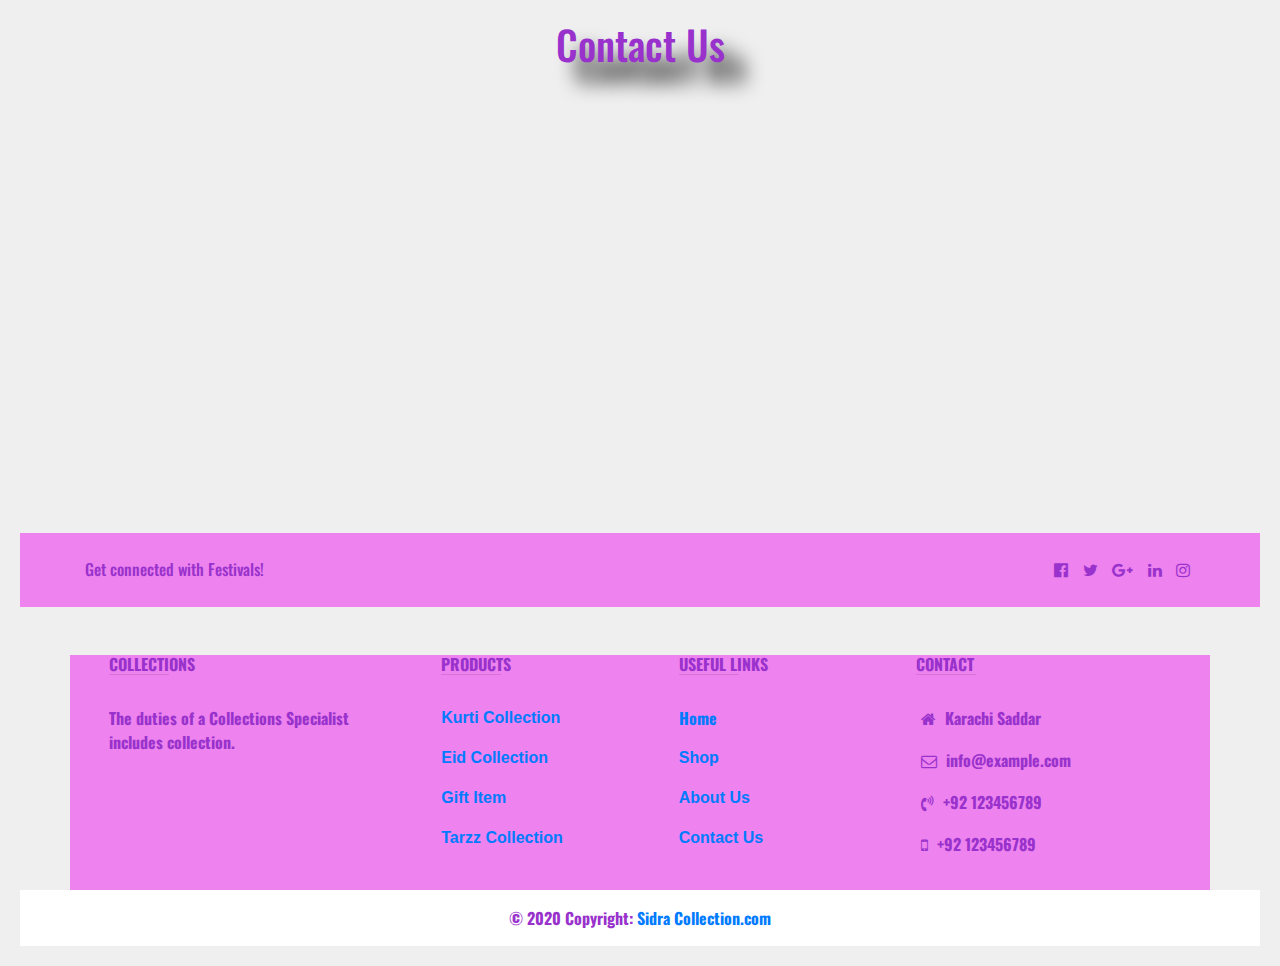
<file: contact.html>
<!DOCTYPE html>
<html lang="en">
  <head>
    <meta charset="UTF-8" />
    <meta name="viewport" content="width=device-width, initial-scale=1.0" />
    <title>Contact Us</title>
    <link
      rel="stylesheet"
      href="https://stackpath.bootstrapcdn.com/bootstrap/4.4.1/css/bootstrap.min.css"
      integrity="sha384-Vkoo8x4CGsO3+Hhxv8T/Q5PaXtkKtu6ug5TOeNV6gBiFeWPGFN9MuhOf23Q9Ifjh"
      crossorigin="anonymous"
    />
    <link
      rel="stylesheet"
      href="https://cdnjs.cloudflare.com/ajax/libs/font-awesome/4.7.0/css/font-awesome.min.css"
    />
    <link
      href="https://fonts.googleapis.com/css2?family=Oswald&display=swap"
      rel="stylesheet"
    />
    <link rel="stylesheet" href="style.css" />
  </head>
  <body>
    <div class="heading">
      <h1>Contact Us</h1>

      <section>
        <iframe
          src="https://www.google.com/maps/embed?pb=!1m18!1m12!1m3!1d57929.235466552935!2d66.98017300313596!3d24.844128019638156!2m3!1f0!2f0!3f0!3m2!1i1024!2i768!4f13.1!3m3!1m2!1s0x3eb33e70a31f45a9%3A0x25e252450977ec12!2sSaddar%20Town%2C%20Karachi%2C%20Sindh!5e0!3m2!1sen!2s!4v1590486718552!5m2!1sen!2s"
          width="100%"
          height="450"
          frameborder="0"
          style="border: 0;"
          allowfullscreen=""
          aria-hidden="false"
          tabindex="0"
          class="x"
        ></iframe>
      </section>

      <footer class="page-footer font-small unique-color-dark">
        <div class="x1">
          <div class="container">
            <!-- Grid row-->
            <div class="row py-4 d-flex align-items-center">
              <!-- Grid column -->
              <div
                class="col-md-6 col-lg-5 text-center text-md-left mb-4 mb-md-0"
              >
                <h6 class="mb-0">Get connected with Festivals!</h6>
              </div>
              <!-- Grid column -->

              <!-- Grid column -->
              <div class="col-md-6 col-lg-7 text-center text-md-right">
                <!-- Facebook -->
                <a>
                  <i class="fa fa-facebook-official" aria-hidden="true"></i>
                </a>
                <!-- Twitter -->
                <a>
                  <i class="fa fa-twitter" aria-hidden="true"></i>
                </a>
                <!-- Google +-->
                <a>
                  <i class="fa fa-google-plus" aria-hidden="true"></i>
                </a>
                <!--Linkedin -->
                <a>
                  <i class="fa fa-linkedin" aria-hidden="true"></i>
                </a>
                <!--Instagram-->
                <a>
                  <i class="fa fa-instagram" aria-hidden="true"></i>
                </a>
              </div>
              <!-- Grid column -->
            </div>
            <!-- Grid row-->
          </div>
        </div>

        <!-- Footer Links -->
        <div class="container text-center text-md-left mt-5 x2">
          <!-- Grid row -->
          <div class="row mt-3">
            <!-- Grid column -->
            <div class="col-md-3 col-lg-4 col-xl-3 mx-auto mb-4">
              <!-- Content -->
              <h6 class="text-uppercase font-weight-bold mb-0">Collections</h6>
              <hr
                class="deep-purple accent-2 mb-4 mt-0 d-inline-block mx-auto hr"
                style="width: 60px;"
              />
              <p class="mb-0">
                The duties of a Collections Specialist includes collection.
              </p>
            </div>
            <!-- Grid column -->

            <!-- Grid column -->
            <div class="col-md-2 col-lg-2 col-xl-2 mx-auto mb-4">
              <!-- Links -->
              <h6 class="text-uppercase font-weight-bold mb-0">Products</h6>
              <hr
                class="deep-purple accent-2 mb-4 mt-0 d-inline-block mx-auto"
                style="width: 60px;"
              />
              <p>
                <a href="#!">Kurti Collection</a>
              </p>
              <p>
                <a href="#!">Eid Collection</a>
              </p>
              <p>
                <a href="#!">Gift Item</a>
              </p>
              <p>
                <a href="#!">Tarzz Collection</a>
              </p>
            </div>
            <!-- Grid column -->

            <!-- Grid column -->
            <div class="col-md-3 col-lg-2 col-xl-2 mx-auto mb-4">
              <!-- Links -->
              <h6 class="text-uppercase font-weight-bold mb-0">Useful links</h6>
              <hr
                class="deep-purple accent-2 mb-4 mt-0 d-inline-block mx-auto"
                style="width: 60px;"
              />
              <p class="x">
                <a href="index.html">Home</a>
              </p>
              <p>
                <a href="kurti.html">Shop</a>
                <a href=""></a>
              </p>
              <p>
                <a href="about.html">About Us</a>
              </p>
              <p>
                <a href="contact.html">Contact Us</a>
              </p>
            </div>
            <!-- Grid column -->

            <!-- Grid column -->
            <div class="col-md-4 col-lg-3 col-xl-3 mx-auto mb-md-0 mb-4">
              <!-- Links -->
              <h6 class="text-uppercase font-weight-bold mb-0">Contact</h6>
              <hr
                class="deep-purple accent-2 mb-4 mt-0 d-inline-block mx-auto"
                style="width: 60px;"
              />
              <p class="x">
                <i class="fa fa-home" aria-hidden="true"></i>
                Karachi Saddar
              </p>
              <p class="x">
                <i class="fa fa-envelope-o" aria-hidden="true"></i>
                info@example.com
              </p>
              <p class="x">
                <i class="fa fa-volume-control-phone" aria-hidden="true"></i>
                +92 123456789
              </p>
              <p class="x">
                <i class="fa fa-mobile" aria-hidden="true"></i>
                +92 123456789
              </p>
            </div>
            <!-- Grid column -->
          </div>
          <!-- Grid row -->
        </div>
        <!-- Footer Links -->

        <!-- Copyright -->
        <div class="footer-copyright text-center py-3 xc x">
          © 2020 Copyright:
          <a href="#">  Sidra Collection.com</a>
        </div>
        <!-- Copyright -->
      </footer>
      <!-- Footer -->
    </div>

    <script
      src="https://code.jquery.com/jquery-3.4.1.slim.min.js"
      integrity="sha384-J6qa4849blE2+poT4WnyKhv5vZF5SrPo0iEjwBvKU7imGFAV0wwj1yYfoRSJoZ+n"
      crossorigin="anonymous"
    ></script>
    <script
      src="https://cdn.jsdelivr.net/npm/popper.js@1.16.0/dist/umd/popper.min.js"
      integrity="sha384-Q6E9RHvbIyZFJoft+2mJbHaEWldlvI9IOYy5n3zV9zzTtmI3UksdQRVvoxMfooAo"
      crossorigin="anonymous"
    ></script>
    <script
      src="https://stackpath.bootstrapcdn.com/bootstrap/4.4.1/js/bootstrap.min.js"
      integrity="sha384-wfSDF2E50Y2D1uUdj0O3uMBJnjuUD4Ih7YwaYd1iqfktj0Uod8GCExl3Og8ifwB6"
      crossorigin="anonymous"
    ></script>
  </body>
</html>
</file>
<file: style.css>
body {
    background-color: #efefef;
}

.navbar {
    background-color: violet !important;
}

.nav-link {
    color: darkorchid !important;
    font-weight: 70px;
}

.navbar-link {
    width: 100px;
    display: block;
    color: #fff;
    padding: 20px 15px;
    text-decoration: none;
    text-transform: uppercase;
    border-bottom: 3px solid transparent;
}

.nav-link:hover {
    border-bottom: 3px solid darkorchid;
}

/* .nav-link:hover{
    background-color: rgb(214, 79, 124) !important;
    border-radius: 20px;
    border-bottom: 4px solid darkgreen;
    
} */

.image {
    width: 90px;
    height: auto;
}

.fa-shopping-bag, .fa-users, .fa-female {
    font-size: 28px !important;
    margin-right: 10px !important;
    color: darkorchid;
}

.fa-shopping-cart, .fa-user-circle {
    font-size: 23px !important;
}

.card1, .card2, .card3 {
    display: flex;
    width: 300px;
    height: 100px;
    background-color: violet;
    box-shadow: 20px 26px 29px grey;
    justify-content: center;
    align-items: center;
    margin-top: 10px;
}

.card:hover {
    background-color: rgb(212, 205, 205);
    /* background-color: whitesmoke; */
}

.mainCard {
    margin-top: 30px;
    display: flex;
    flex-direction: row;
    justify-content: space-around;
    flex-wrap: wrap;
}

.text {
    color: darkorchid;
    font-family: 'Oswald', sans-serif;
}

.text2 {
    color: darkorchid;
}

.arival {
    margin-top: 50px;
}

.card {
    width: 220px;
    height: auto;
    margin-bottom: 5x;
}

.card-text {
    font-weight: bold;
}

.btn-primary {
    width: 100%;
    background-color: violet;
    color: darkorchid;
}

.btn-primary:hover {
    background-color: #efefef;
    color: darkorchid;
}

.heading {
    text-align: center;
    font-weight: bold;
    color: darkorchid;
    margin: 20px;
}

.heading>h1 {
    text-shadow: 20px 20px 20px black;
    margin-top: 20px;
    font-family: 'Oswald', sans-serif;
}

.footer {
    width: 100%;
    background-color: violet;
    height: 80px;
    justify-self: center;
}

.footer>div {
    text-align: center !important;
}

.fa-facebook-official, .fa-twitter, .fa-google-plus, .fa-linkedin, .fa-instagram {
    margin: 5px;
    color: darkorchid;
}

.mb-0 {
    color: darkorchid !important;
    font-family: 'Oswald', sans-serif;
}

.x1, .x2 {
    background-color: violet;
}

.x {
    color: darkorchid;
    font-family: 'Oswald', sans-serif;
}

.xc {
    background-color: white;
    color: darkorchid;
}

.fa-home, .fa-envelope-o, .fa-volume-control-phone, .fa-mobile {
    margin: 5px;
}

.hr {
    color: darkorchid !important;
}

@media screen and (max-width:600px) {
    .card1, .card2, .card3 {
        width: 100%;
    }
}

/*   kurti */

.page-footer {
    background-color: #efefef !important;
}

/* About us */

.texta {
    text-align: center;
    text-decoration: white;
    font-size: 1.0em;
    color: darkorchid;
    /* font-family: 'Oswald', sans-serif; */
    text-shadow: grey;
}
</file>
